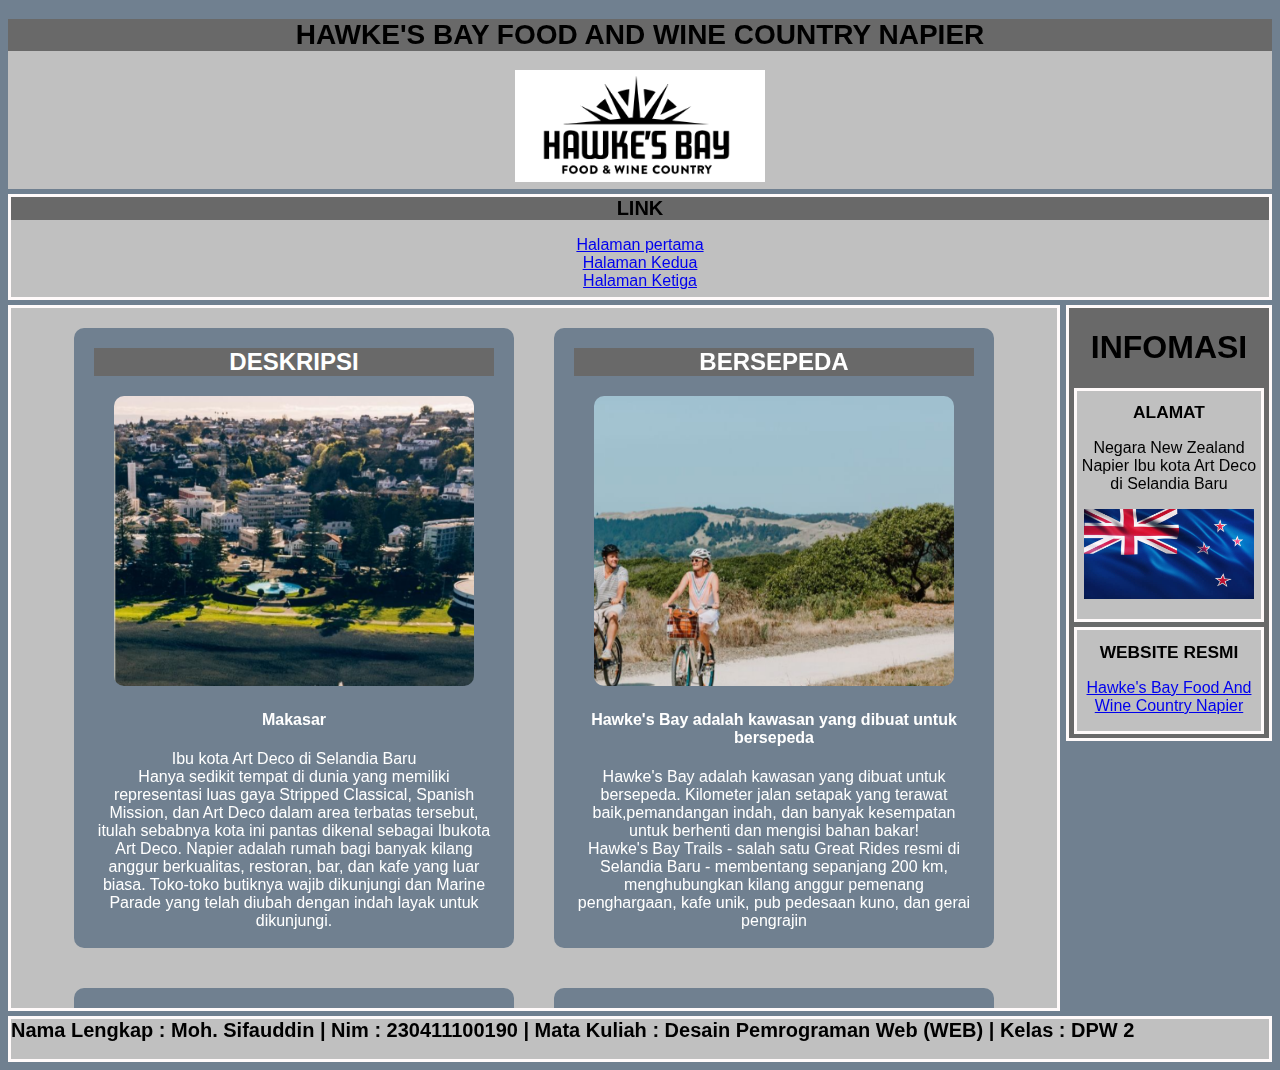
<file: index.html>
<!DOCTYPE html>
<html lang="id">

<head>
    <title>Document</title>
    <link rel="stylesheet" href="styleindex.css">
</head>

<body>
    <div class="header">
        <h1>HAWKE'S BAY FOOD AND WINE COUNTRY NAPIER</h1>
        <p><img src="foto/logo.png" alt="foto"></p>
    </div>

    <div class="menu">
        <h1>LINK</h1>
        <p>
            <a href="index.html">Halaman pertama</a><br>
            <a href="enquiry.html">Halaman Kedua</a><br>
            <a href="acttion.html">Halaman Ketiga</a>
        </p>
    </div>

    <div class="sidebar">
        <div>
            <h1>INFOMASI</h1>
        </div>

        <div class="sidebox">
            <h1>ALAMAT</h1>
            <p>Negara New Zealand Napier Ibu kota Art Deco di Selandia Baru</p>
            <p><img src="foto/negara.png" alt="foto"></p>
        </div>

        <div class="sidebox">
            <h1>WEBSITE RESMI</h1>
            <p>
                <a href="https://www.hawkesbaynz.com/plan-your-stay/our-neighbourhoods/napier/">Hawke's Bay Food And
                    Wine Country Napier</a>
            </p>
        </div>
    </div>
    <div class="content">
    <div class="container">
    <div class="box">
        <h2>DESKRIPSI</h2>
        <img src="foto/foto1.png" alt="foto">
        <h4>Makasar</h4>
        <p>
            Ibu kota Art Deco di Selandia Baru
            <br>
            Hanya sedikit tempat di dunia yang memiliki representasi luas gaya
            Stripped Classical, Spanish Mission, dan Art Deco dalam area terbatas
            tersebut, itulah sebabnya kota ini pantas dikenal sebagai Ibukota Art
            Deco. Napier adalah rumah bagi banyak kilang anggur berkualitas,
            restoran, bar, dan kafe yang luar biasa. Toko-toko butiknya wajib
            dikunjungi dan Marine Parade yang telah diubah dengan indah layak untuk
            dikunjungi.
        </p>
    </div>
    <div class="box">
        <h2>BERSEPEDA</h2>
        <img src="foto/foto2.png" alt="foto">
        <h4>Hawke's Bay adalah kawasan yang dibuat untuk bersepeda</h4>
        <p>
            Hawke's Bay adalah kawasan yang dibuat untuk bersepeda. Kilometer jalan
            setapak yang terawat baik,pemandangan indah, dan banyak kesempatan untuk
            berhenti dan mengisi bahan bakar!<br>
            Hawke's Bay Trails - salah satu Great Rides resmi di Selandia Baru -
            membentang sepanjang 200 km, menghubungkan kilang anggur pemenang
            penghargaan, kafe unik, pub pedesaan kuno, dan gerai pengrajin
        </p>
    </div>
    <div class="box">
        <h2>HIBURAN</h2>
        <img src="foto/foto3.png" alt="foto">
        <h4>'Apakah kamu tidak terhibur?'</h4>
        <p>
            Sedikit trivia pertama: Untuk 10 poin, kutipan di atas berasal dari film
            apa? Saat Anda memikirkannya, luangkan waktu untuk membaca dengan teliti
            pilihan Hiburan ini. Baik itu pertunjukan di Napier Municipal Theatre,
            atau menonton film di bioskop lokal, Anda akan menemukan banyak hal
            untuk dinikmati
        </p>
        <p>
            PS: Itu dari Gladiator, dibintangi oleh Russell Crowe kita sendiri (itu
            benar Australia, dia milik kita).
        </p>
    </div>
    <div class="box">
        <h2>KEAJAIBAN ALAM</h2>
        <img src="foto/foto4.png" alt="foto">
        <h4>
            Hawke's Bay adalah kawasan dengan bentang alam yang beragam dan
            menakjubkan.
        </h4>
        <p>
            Hawke's Bay mungkin berhutang budi pada Ibu Pertiwi. Garis pantai kami
            dipenuhi dengan pantai keemasan, dataran subur kami adalah rumah bagi
            banyak kebun anggur dan kebun buah-buahan, dan wilayah kami adalah rumah
            bagi fitur alam ikonik seperti Danau Waikaremoana dan Puncak Te Mata.
            Namun, jangan percaya begitu saja - sebaiknya Anda datang dan memeriksa
            sendiri semuanya.
        </p>
    </div>
    <div class="box">
        <h2>EVENT/ACARA</h2>
        <img src="foto/foto5.png" alt="foto">
        <h4>
            Hawke's Bay adalah destinasi acara sepanjang tahun yang menawarkan
            sesuatu untuk semua orang.
        </h4>
        <p>
            Ayo rayakan acara Art Deco, Makanan & Anggur, Musik dan Olahraga
            terbaik, dan masih banyak lagi. Gunakan pencari acara di bawah untuk
            menemukan acara apa yang sedang berlangsung selama kunjungan Anda.
        </p>
    </div>
    <div class="box">
        <h2>ACARA PERNIKAHAN</h2>
        <img src="foto/foto6.png" alt="foto">
        <h4>
            Sebuah destinasi dengan keindahan sepanjang tahun dan banyak sinar
            matahari.
        </h4>
        <p>
            Malam musim panas yang sejuk, hari-hari musim dingin yang cerah, serta
            anggur dan makanan pemenang penghargaan akan memberikan keadilan bagi
            hubungan cinta apa pun.
            <br>
            Dengan kumpulan profesional pernikahan berbakat di Hawke's Bay yang siap
            mengurus setiap detail berharga, lanjutkan... menikahlah di Hawke's Bay
        </p>
    </div>
    <div class="box">
        <h2>MAKANAN</h2>
        <img src="foto/foto7.png" alt="foto">
        <h4>
            Dengan banyaknya restoran terbaik di Selandia Baru, acara kuliner
            ikonik, dan berlimpahnya hasil bumi segar, wajar jika dikatakan bahwa
            makanan sudah ada dalam DNA kita
        </h4>
        <p>
            Mulai dari santapan santai hingga santapan mewah, makan malam degustasi,
            atau sekadar suguhan manis, Anda dijamin akan menemukan sesuatu yang
            akan membuat lidah Anda berterima kasih.
        </p>
    </div>
    <div class="box">
        <h2>TUR</h2>
        <img src="foto/foto8.png" alt="foto">
        <p>
            Hawke's Bay memiliki bisnis tur pemenang penghargaan yang menyediakan
            pengalaman bagi kelompok kecil atau besar. Baik itu berjalan-jalan
            berpemandu di sekitar kilang anggur dengan mobil atau sepeda, atau tur
            pemandangan yang menyoroti hal-hal menarik di kawasan ini, kami siap
            membantu Anda.
        </p>
    </div>
    <div class="box">
        <h2>MINUMAN BAR&PUB</h2>
        <img src="foto/foto9.png" alt="foto">
        <h4>Waktunya untuk menyegarkan diri?</h4>
        <p>
            Setelah seharian bersepeda atau hiking di Hawke's Bay, sudah sepantasnya
            Anda menghadiahi diri sendiri atas usaha Anda dengan minuman dingin di
            salah satu bar atau pub kami. Dari 'pub Kiwi' klasik, hingga bar gang
            yang apik, Anda akan menemukan tempat minum yang sempurna untuk memenuhi
            kebutuhan cairan Anda
        </p>
    </div>
    <div class="box">
        <h2>RENTAL MOBIL</h2>
        <img src="foto/foto10.png" alt="foto">
        <p>
            Rencanakan petualangan Anda dan sewa mobil. Berjalan sesuai keinginan
            Anda dan rasakan kebebasan menjelajahi wilayah ini dengan mobil sewaan
        </p>
    </div>
    </div>
</div>

    <div class="footer">
        <h1>
            Nama Lengkap : Moh. Sifauddin | Nim : 230411100190 | Mata Kuliah :
            Desain Pemrograman Web (WEB) | Kelas : DPW 2
        </h1>
    </div>

</body>

</html>
</file>
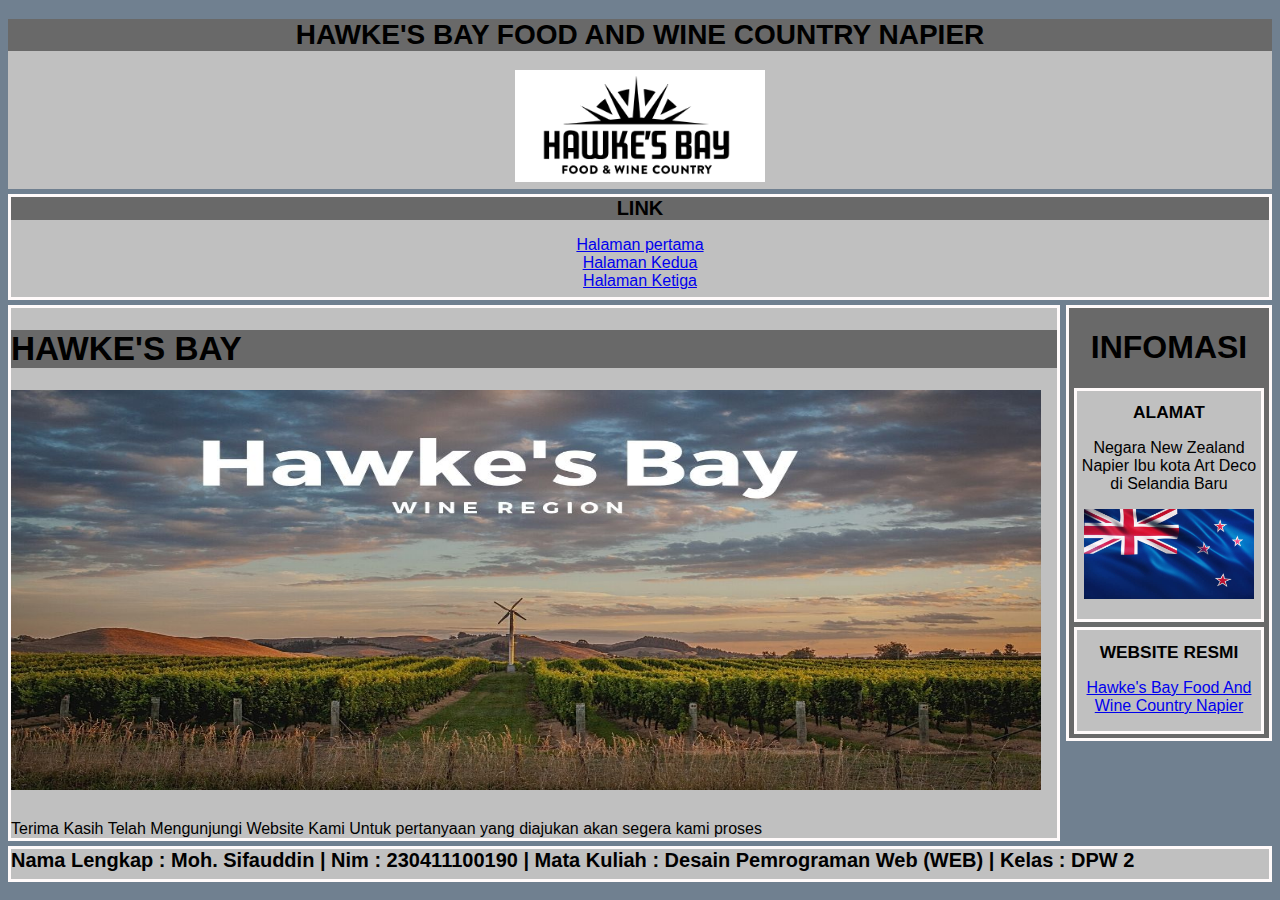
<file: action.html>
<!DOCTYPE html>
<html lang="en">

<head>
  <title>Document</title>
  <link rel="stylesheet" href="styleaction.css">
</head>

<body>
  <div class="header">
    <h1>HAWKE'S BAY FOOD AND WINE COUNTRY NAPIER</h1>
    <p><img src="foto/logo.png" alt="foto"></p>
  </div>

  <div class="menu">
    <h1>LINK</h1>
    <p>
      <a href="index.html">Halaman pertama</a><br>
      <a href="enquiry.html">Halaman Kedua</a><br>
      <a href="action.html">Halaman Ketiga</a>
    </p>
  </div>

  <div class="sidebar">
    <div>
      <h1>INFOMASI</h1>
    </div>

    <div class="sidebox">
      <h1>ALAMAT</h1>
      <p>Negara New Zealand Napier Ibu kota Art Deco di Selandia Baru</p>
      <p><img src="foto/negara.png" alt="foto"></p>
    </div>

    <div class="sidebox">
      <h1>WEBSITE RESMI</h1>
      <p>
        <a href="https://www.hawkesbaynz.com/plan-your-stay/our-neighbourhoods/napier/">Hawke's Bay Food And Wine
          Country Napier</a>
      </p>
    </div>
  </div>

  <div class="content">
    <h1>
      HAWKE'S BAY
    </h1>
    <p><img src="foto/halaman3.jpg" alt="foto"></p>
    <br>Terima Kasih Telah Mengunjungi Website Kami Untuk pertanyaan yang
    diajukan akan segera kami proses
  </div>

  <div class="footer">
    <h1>
      Nama Lengkap : Moh. Sifauddin | Nim : 230411100190 | Mata Kuliah :
      Desain Pemrograman Web (WEB) | Kelas : DPW 2
    </h1>
  </div>
</body>

</html>
</file>
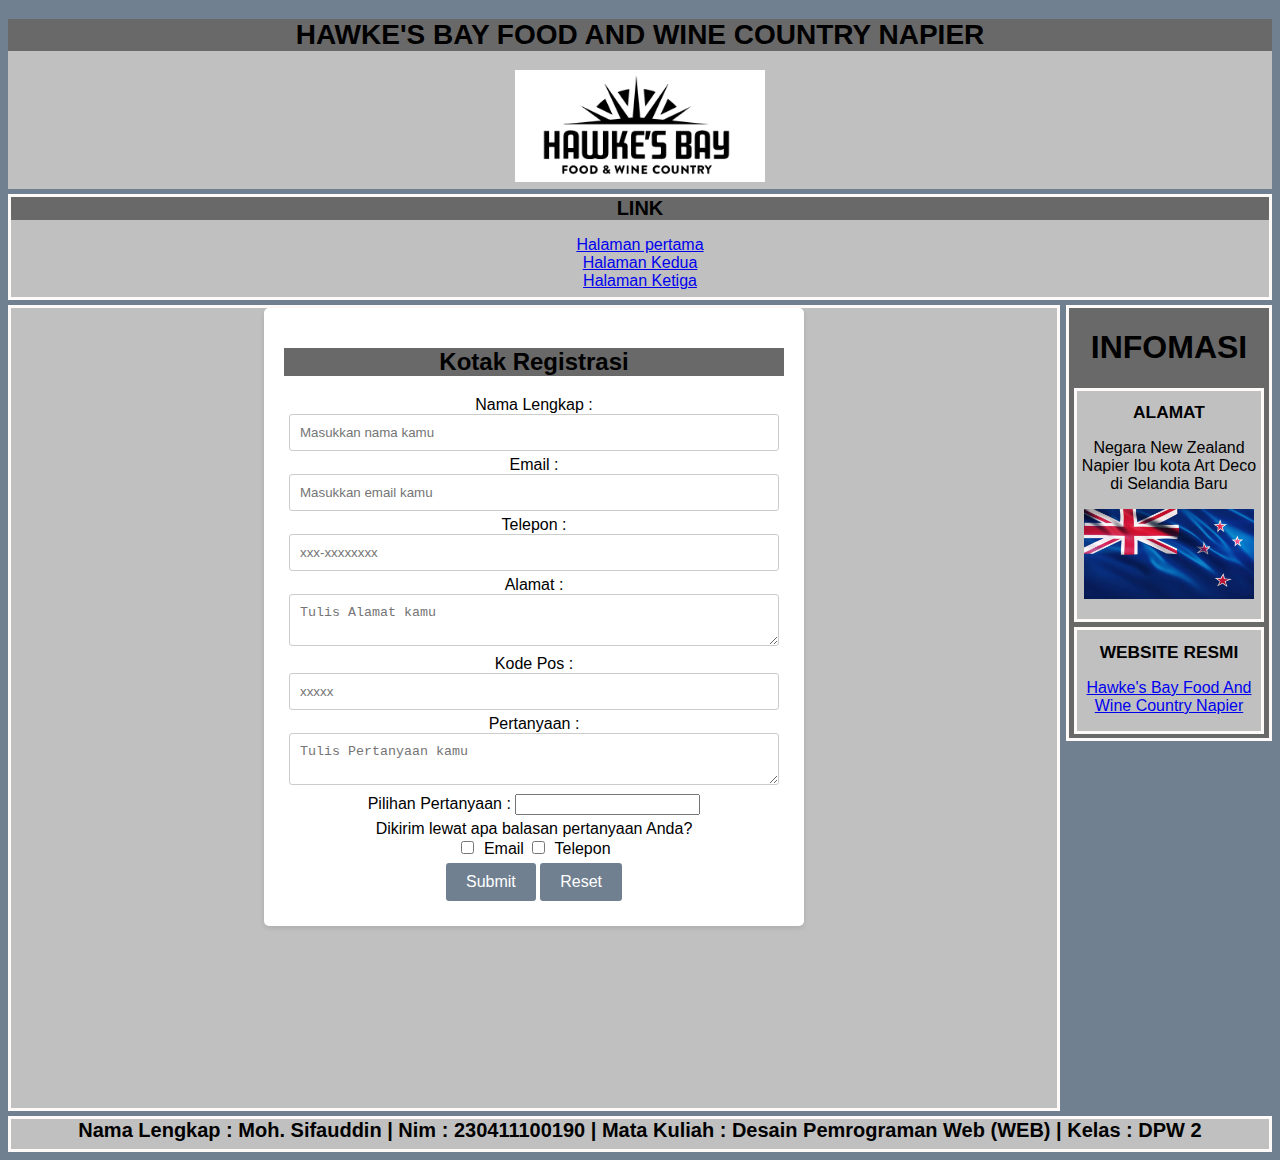
<file: enquiry.html>
<!DOCTYPE html>
<html lang="en">

<head>
  <title>Document</title>
  <link rel="stylesheet" href="styleenquiry.css">
</head>

<body>
  <div class="header">
    <h1>HAWKE'S BAY FOOD AND WINE COUNTRY NAPIER</h1>
    <p><img src="foto/logo.png" alt="foto"></p>
  </div>

  <div class="menu">
    <h1>LINK</h1>
    <p><a href="index.html">Halaman pertama</a><br>
      <a href="enquiry.html">Halaman Kedua</a> <br>
      <a href="acttion.html">Halaman Ketiga</a>
    </p>
  </div>

  <div class="sidebar">
    <div>
      <h1>INFOMASI</h1>
    </div>

    <div class="sidebox">
      <h1>ALAMAT</h1>
      <p>Negara New Zealand Napier Ibu kota Art Deco di Selandia Baru</p>
      <p><img src="foto/negara.png" alt="foto"></p>
    </div>

    <div class="sidebox">
      <h1>WEBSITE RESMI</h1>
      <p><a href="https://www.hawkesbaynz.com/plan-your-stay/our-neighbourhoods/napier/">Hawke's Bay Food And Wine
          Country Napier</a>
      </p>
    </div>
  </div>

  <div class="content">
    <div class="form-container">
      <h2>Kotak Registrasi</h2>
      <form action="action.html" method="post">
        <div class="form-group">
          <label for="name">Nama Lengkap :</label>
          <input type="text" id="name" name="name" placeholder="Masukkan nama kamu" required>
        </div>
        <div class="form-group">
          <label for="mail">Email :</label>
          <input type="email" id="mail" name="mail" placeholder="Masukkan email kamu">
        </div>
        <div class="form-group">
          <label for="telephone">Telepon :</label>
          <input type="tel" id="telephone" name="telephone" placeholder="xxx-xxxxxxxx">
        </div>
        <div class="form-group">
          <label for="home">Alamat :</label>
          <textarea id="home" name="home" placeholder="Tulis Alamat kamu"></textarea>
        </div>
        <div class="form-group">
          <label for="num">Kode Pos :</label>
          <input type="number" id="num" name="num" placeholder="xxxxx">
        </div>
        <div class="form-group">
          <label for="tanya">Pertanyaan :</label>
          <textarea id="tanya" name="tanya" placeholder="Tulis Pertanyaan kamu"></textarea>
        </div>
        <div class="form-group">
          <label for="companyName">Pilihan Pertanyaan :</label>
          <input id="companyName" name="companyName" list="companies">
          <datalist id="companies">
            <option value="DESKRIPSI">
            <option value="BERSEPEDA">
            <option value="HIBURAN">
            <option value="KEAJAIBAN ALAM">
            <option value="EVENT/ACARA">
            <option value="ACARA/PERNIKAHAN">
            <option value="MAKANAN">
            <option value="TUR">
            <option value="MINUMAN BAR&PUB">
            <option value="RENTAL MOBIL">
          </datalist>
        </div>
        <div class="form-group">
          <label>Dikirim lewat apa balasan pertanyaan Anda?</label><br>
          <input id="email" name="Method" type="checkbox" value="email">
          <label for="email">Email</label>
          <input id="phone" name="Method" type="checkbox" value="phone">
          <label for="phone">Telepon</label>
        </div>
        <div class="form-group">
          <input type="submit" value="Submit">
          <input type="reset" value="Reset">
        </div>
      </form>
    </div>
  </div>

  <div class="footer">
    <h1>Nama Lengkap : Moh. Sifauddin | Nim : 230411100190 | Mata Kuliah : Desain Pemrograman Web (WEB) | Kelas : DPW 2
    </h1>
  </div>

</body>

</html>
</file>
<file: styleindex.css>
body {
	background-color: #708090;
	font-family: arial;
}

.header {
	background-color: #c0c0c0;
	margin: 0px;
	height: 170px;
	text-align: center;
}

.header h1 {
	font-size: 28px;
	background-color: #696969;
}

.header img {
	width: 250px;
}

.menu {
	background-color: #c0c0c0;
	border: 3px solid #fffafa;
	height: 100px;
	margin-top: 5px;
	text-align: center;
}

.menu h1 {
	font-size: 20px;
	background-color: #696969;
	margin: 0px;
}

.menu p {
	margin-b: 10px;
}

.sidebar {
	background-color: #696969;
	border: 3px solid #fffafa;
	text-align: center;
	margin-top: 5px;
	float: right;
	height: 430px;
	width: 200px;
}

.sidebar h1 {
	background-color: #696969;
}

.sidebox {
	background-color: #c0c0c0;
	border: 3px solid #fffafa;
	text-align: center;
	margin: 5px;
}

.sidebox h1 {
	font-size: 20px;
	background-color: #c0c0c0;
	font-size: 13pt;
}

.sidebox img {
	width: 170px;
	height: 90px;
}

.content {
  background-color: #c0c0c0;
  border: 3px solid #fffafa;
  margin-right: 212px;
  height: 700px;
  margin-top: 5px;
  overflow: auto; /* Menambahkan overflow untuk konten yang melebihi tinggi .content */
}

.container {
  display: flex;
  flex-wrap: wrap;
  justify-content: center;
  align-items: center;
  height: 100%; /* Menggunakan tinggi 100% agar .container mengisi seluruh tinggi .content */
}

.box {
  width: 400px;
  height: 580px;
  /* Mengubah tinggi kotak menjadi 300px */
  background-color: #708090;
  margin: 20px;
  padding: 20px;
  border-radius: 10px;
  color: #fff;
  text-align: center;
}

.box img {
  width: 90%;
  height: 50%;
  object-fit: cover;
  /* Mengatur gambar agar sesuai dengan ukuran kotak */
  border-radius: 10px;
  /* Menyesuaikan sudut gambar sesuai dengan kotak */
}

.box h2 {
  margin-top: 0;
  background-color: #696969;
}

.box p {
  margin-bottom: 0;
}

.footer {
	background-color: #c0c0c0;
	border: 3px solid #fffafa;
	height: 40px;
	margin-top: 5px;
}

.footer h1 {
	font-size: 20px;
	margin: 0px;
	margin-botom: 0px;
}
</file>
<file: styleaction.css>
body {
	background-color: #708090;
	font-family: arial;
}

.header {
	background-color: #c0c0c0;
	margin: 0px;
	height: 170px;
	text-align: center;
}

.header h1 {
	font-size: 28px;
	background-color: #696969;
}

.header img {
	width: 250px;
}

.menu {
	background-color: #c0c0c0;
	border: 3px solid #fffafa;
	height: 100px;
	margin-top: 5px;
	text-align: center;
}

.menu h1 {
	font-size: 20px;
	background-color: #696969;
	margin: 0px;
}

.menu p {
	margin-b: 10px;
}

.sidebar {
	background-color: #696969;
	border: 3px solid #fffafa;
	text-align: center;
	margin-top: 5px;
	float: right;
	height: 430px;
	width: 200px;
}

.sidebar h1 {
	background-color: #696969;
}

.sidebox {
	background-color: #c0c0c0;
	border: 3px solid #fffafa;
	text-align: center;
	margin: 5px;
}

.sidebox h1 {
	font-size: 20px;
	background-color: #c0c0c0;
	font-size: 13pt;
}

.sidebox img {
	width: 170px;
	height: 90px;
}

.content {
	background-color: #c0c0c0;
	border: 3px solid #fffafa;
	margin-right: 212px;
	height: 100%;
	margin-top: 5px;
}

.content h1 {
	font-size: 25pt;
	background-color: #696969;
}

.content img {
	width: 1030px;
	height: 400px;
}
.content p{
	font-size:10px;
}

.footer {
	background-color: #c0c0c0;
	border: 3px solid #fffafa;
	height: 30px;
	margin-top: 5px;
}

.footer h1 {
	font-size: 20px;
	margin: 0px;
	margin-botom: 0px;
}
</file>
<file: styleenquiry.css>
body {
	background-color: #708090;
	font-family: arial;
	text-align: center;
}

.header {
	background-color: #c0c0c0;
	margin: 0px;
	height: 170px;
	text-align: center;
}

.header h1 {
	font-size: 28px;
	background-color: #696969;
}

.header img {
	width: 250px;
}

.menu {
	background-color: #c0c0c0;
	border: 3px solid #fffafa;
	height: 100px;
	margin-top: 5px;
	text-align: center;
}

.menu h1 {
	font-size: 20px;
	background-color: #696969;
	margin: 0px;
}

.menu p {
	margin-b: 10px;
}

.sidebar {
	background-color: #696969;
	border: 3px solid #fffafa;
	text-align: center;
	margin-top: 5px;
	float: right;
	height: 430px;
	width: 200px;
}

.sidebar h1 {
	background-color: #696969;
}

.sidebox {
	background-color: #c0c0c0;
	border: 3px solid #fffafa;
	text-align: center;
	margin: 5px;
}

.sidebox h1 {
	font-size: 20px;
	background-color: #c0c0c0;
	font-size: 13pt;
}

.sidebox img {
	width: 170px;
	height: 90px;
}

.content {
	background-color: #c0c0c0;
	border: 3px solid #fffafa;
	margin-right: 212px;
	height: 800px;
	margin-top: 5px;
}

.content h1 {
	text-align: center;
	font-size: 45pt;
	font-family: arial;
}
.content h2{
	background-color:#696969;
}


.form-container {
	max-width: 500px;
	margin: 0 auto;
	padding: 20px;
	background-color: #fff;
	border-radius: 5px;
	box-shadow: 0 2px 5px rgba(0, 0, 0, 0.1);
}

.content form-group {
	text-align: left;
}

.form-group {
	margin: 5px;
}

.label {
	display: block;
	margin: 5px;
	font-weight: bold;
}

input[type="text"],
input[type="email"],
input[type="tel"],
input[type="number"],
textarea {
	width: 100%;
	padding: 10px;
	border: 1px solid #ccc;
	border-radius: 3px;
	box-sizing: border-box;
	
}

input[type="checkbox"] {
	margin-right: 5px;
}

input[type="submit"],
input[type="reset"] {
	background-color: #708090;
	color: #fff;
	padding: 10px 20px;
	border: none;
	border-radius: 3px;
	cursor: pointer;
	font-size: 16px;
}

input[type="submit"]:hover,
input[type="reset"]:hover {
	background-color: #7d3c16;
}

input[type="text"]:focus,
input[type="email"]:focus,
input[type="tel"]:focus,
input[type="number"]:focus,
textarea:focus {
	outline: none;
	border-color: #a0522d;
	box-shadow: 0 0 5px #a0522d;
}

.footer {
	background-color: #c0c0c0;
	border: 3px solid #fffafa;
	height: 30px;
	margin-top: 5px;
}

.footer h1 {
	font-size: 20px;
	margin: 0px;
	margin-botom: 0px;
}
</file>
